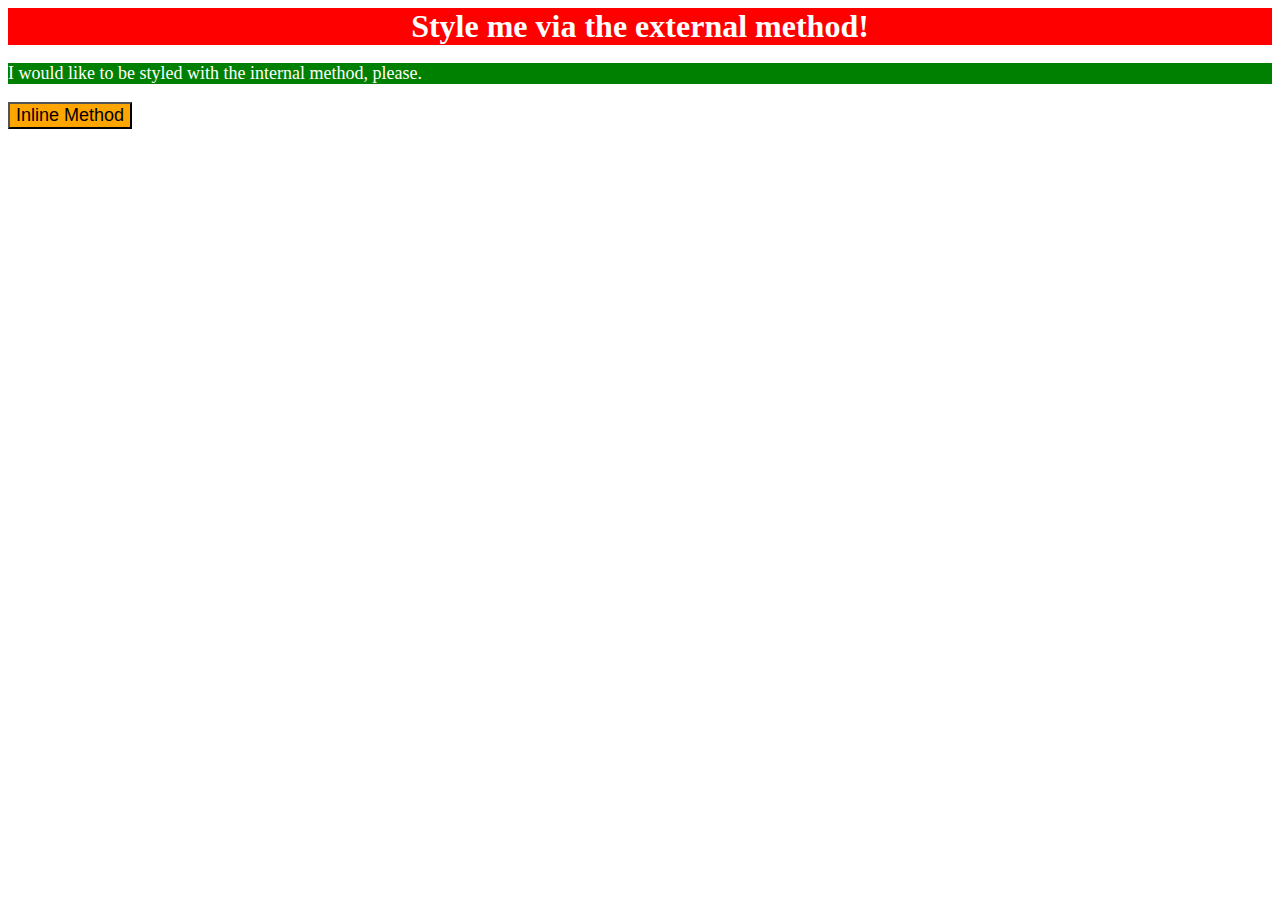
<file: foundations/01-css-methods/index.html>
<!DOCTYPE html>
<html lang="en">
  <head>
    <meta charset="UTF-8">
    <meta http-equiv="X-UA-Compatible" content="IE=edge">
    <meta name="viewport" content="width=device-width, initial-scale=1.0">
    <title>Methods for Adding CSS</title>
    <link rel="stylesheet" href="styles.css">   

    <style>
      p {
        color: white;
        background-color: green;
        font-size: 18px;
      }
    </style>
  </head>
  <body>
    <div>Style me via the external method!</div>
    <p>I would like to be styled with the internal method, please.</p>
    <button style="background-color: orange; font-size: 18px;">Inline Method</button>
  </body>
</html>
</file>
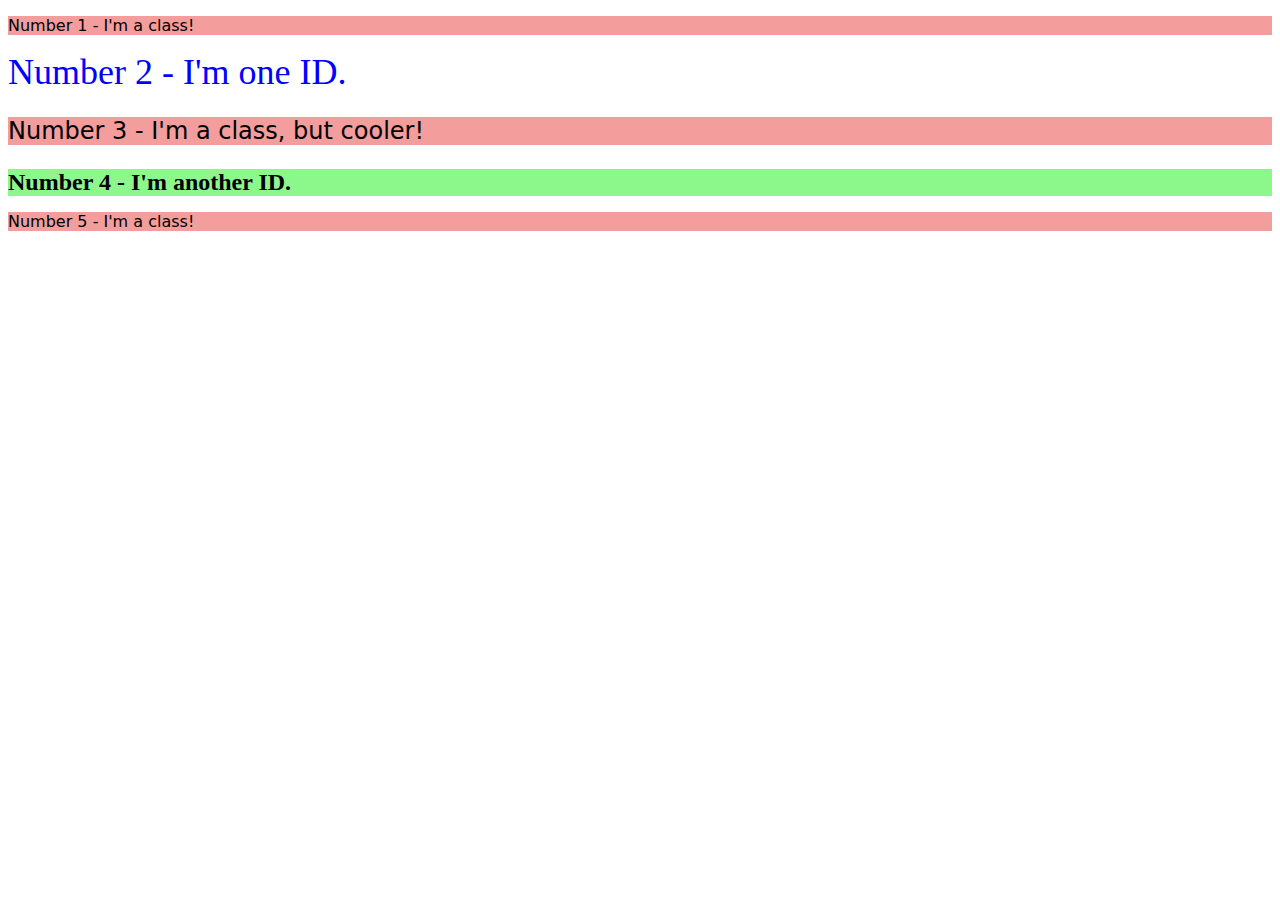
<file: foundations/02-class-id-selectors/index.html>
<!DOCTYPE html>
<html lang="en">
  <head>
    <meta charset="UTF-8">
    <meta http-equiv="X-UA-Compatible" content="IE=edge">
    <meta name="viewport" content="width=device-width, initial-scale=1.0">
    <title>Class and ID Selectors</title>
    <link rel="stylesheet" href="style.css">
  </head>
  <body>
    <p class="odd">Number 1 - I'm a class!</p>
    <div id="firstid">Number 2 - I'm one ID.</div>
    <p class="odd bigfont">Number 3 - I'm a class, but cooler!</p>
    <div id="secondid" class="bigfont">Number 4 - I'm another ID.</div>
    <p class="odd">Number 5 - I'm a class!</p>
  </body>
</html>
</file>
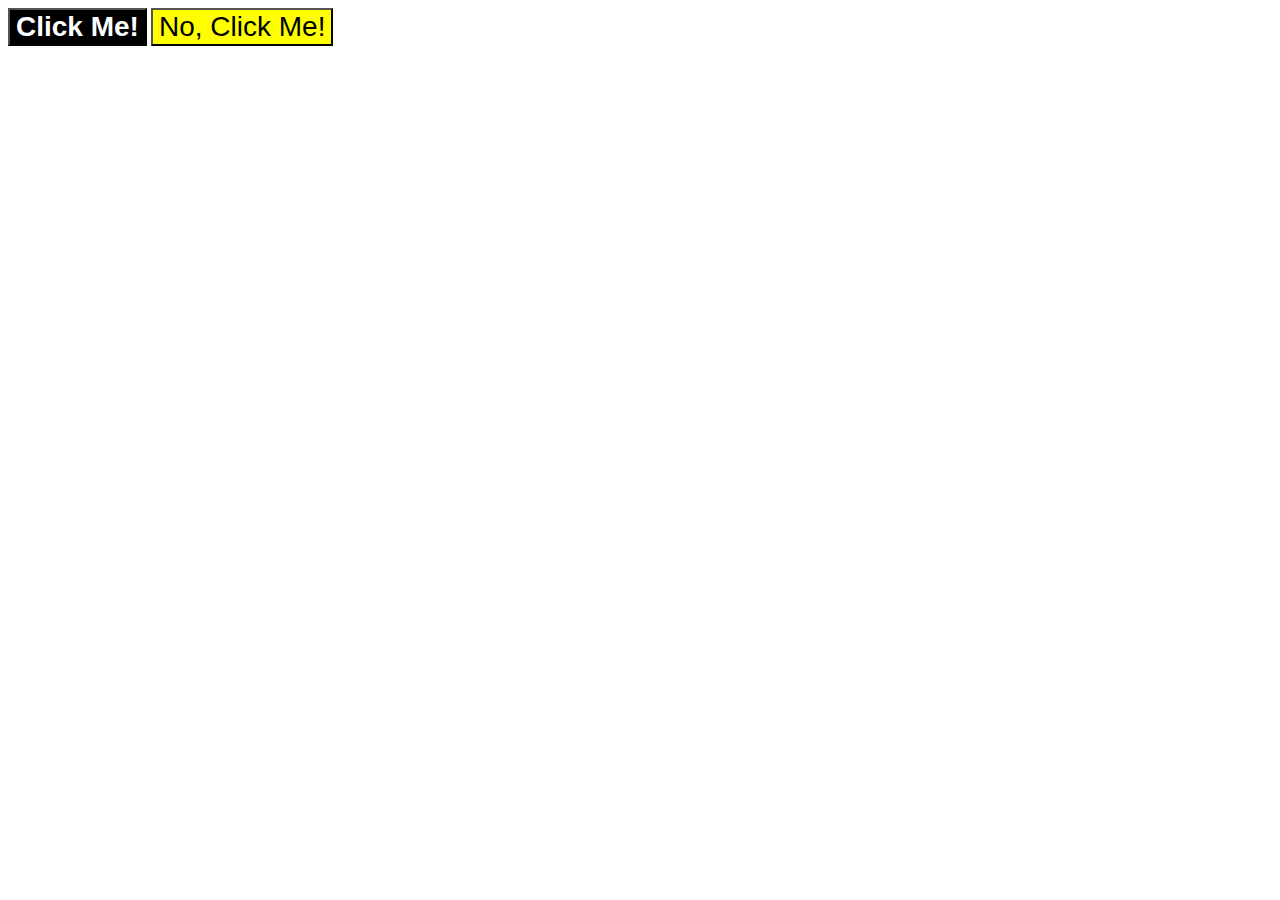
<file: foundations/03-grouping-selectors/index.html>
<!DOCTYPE html>
<html lang="en">
  <head>
    <meta charset="UTF-8">
    <meta http-equiv="X-UA-Compatible" content="IE=edge">
    <meta name="viewport" content="width=device-width, initial-scale=1.0">
    <title>Grouping Selectors</title>
    <link rel="stylesheet" href="style.css">
  </head>
  <body>
    <button class="first">Click Me!</button>
    <button class="second">No, Click Me!</button>
  </body>
</html>
</file>
<file: foundations/01-css-methods/styles.css>
div {
    color: white;
    background-color: red;
    font-size: 32px;
    text-align: center;
    font-weight: bold;
    
}
</file>
<file: foundations/02-class-id-selectors/style.css>
.odd {
    background-color: rgb(243, 157, 157);
    font-family: Verdana, "DejaVu Sans", sans-serif ;
}

.bigfont {
    font-size: 24px;
}

#firstid {
    color: hsl(240, 100%, 50%);
    font-size: 36px;
}

/*
    Used .bigfont class since font-size of secondid matched
    the .bigfont class.  Could have also added a rule to 
    #secondid for font size 24px, but used .bigfont class in html
    to reduce keystrokes
*/

#secondid {
    background-color: #8cf88c;
    font-weight: bold;
}
</file>
<file: foundations/03-grouping-selectors/style.css>
.first,
.second {
    font-size: 28px;
    font-family: Helvetica, 'Times New Roman', sans-serif;
}

.first {
    background-color: black;
    color: white;
    font-weight: bold;
}

.second {
    background-color: yellow;
}
</file>
